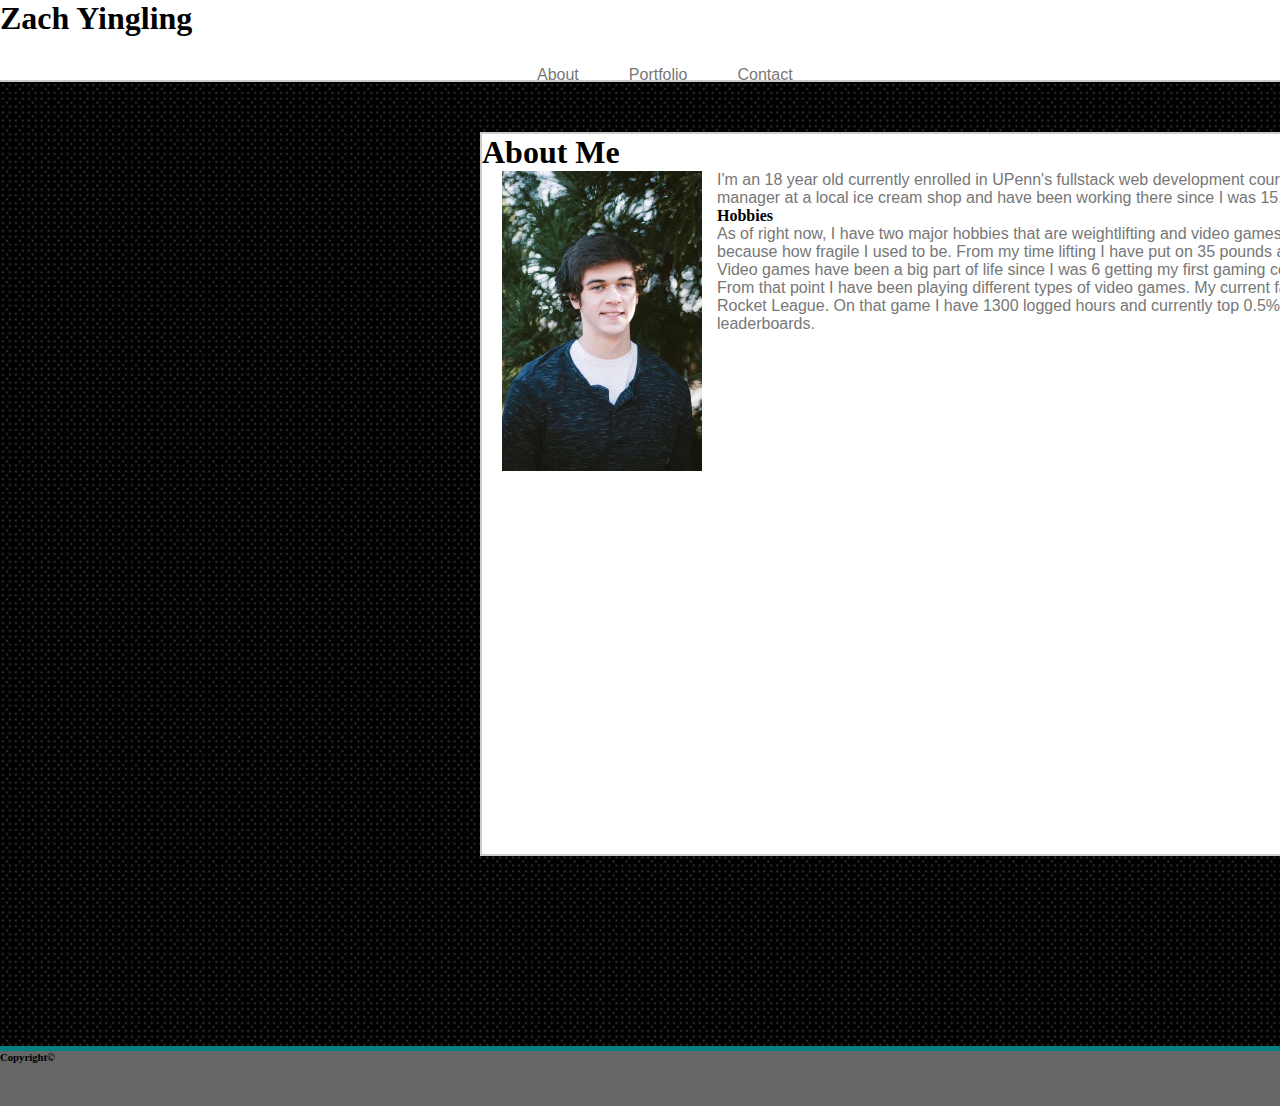
<file: index.html>
<!DOCTYPE html>
<html lang="en">
    <head>
        <title>About Me</title>
        <meta charset="UTF-8">
        <link rel="stylesheet" type="text/css" href="assets/css/style-index.css">
    </head>
    <body>
        <header>
            <h1>Zach Yingling</h1>
            <a href="#">About</a>
            <a href="portfolio.html">Portfolio</a>
            <a href="contact.html">Contact</a>   
        </header>

        <div class="content">
            <div class="main-content">
                <h1>About Me</h1>
                <img src="assets/images/portrait.jpg" alt="Picture of me">
                <p>
                    I'm an 18 year old currently enrolled in UPenn's fullstack web development course. Currently, I'm a manager at a local ice cream shop and have been working 
                    there since I was 15.
                </p>
                <h4>Hobbies</h4>
                <p>
                    As of right now, I have two major hobbies that are weightlifting and video games. I got into weightlifting because how fragile I used to be.
                     From my time lifting I have put on 35 pounds and got a lot stronger. Video games have been a big part of life since I was 6 getting my first gaming console, Playstation 2.
                     From that point I have been playing different types of video games. My current favorite game is called Rocket League. On that game I have 1300 logged hours and currently top 0.5%
                     on the ranked leaderboards.
                </p>
            </div>
        </div>

        <footer>
            <h6>Copyright&copy;</h6>
        </footer>
    </body>
</html>
</file>
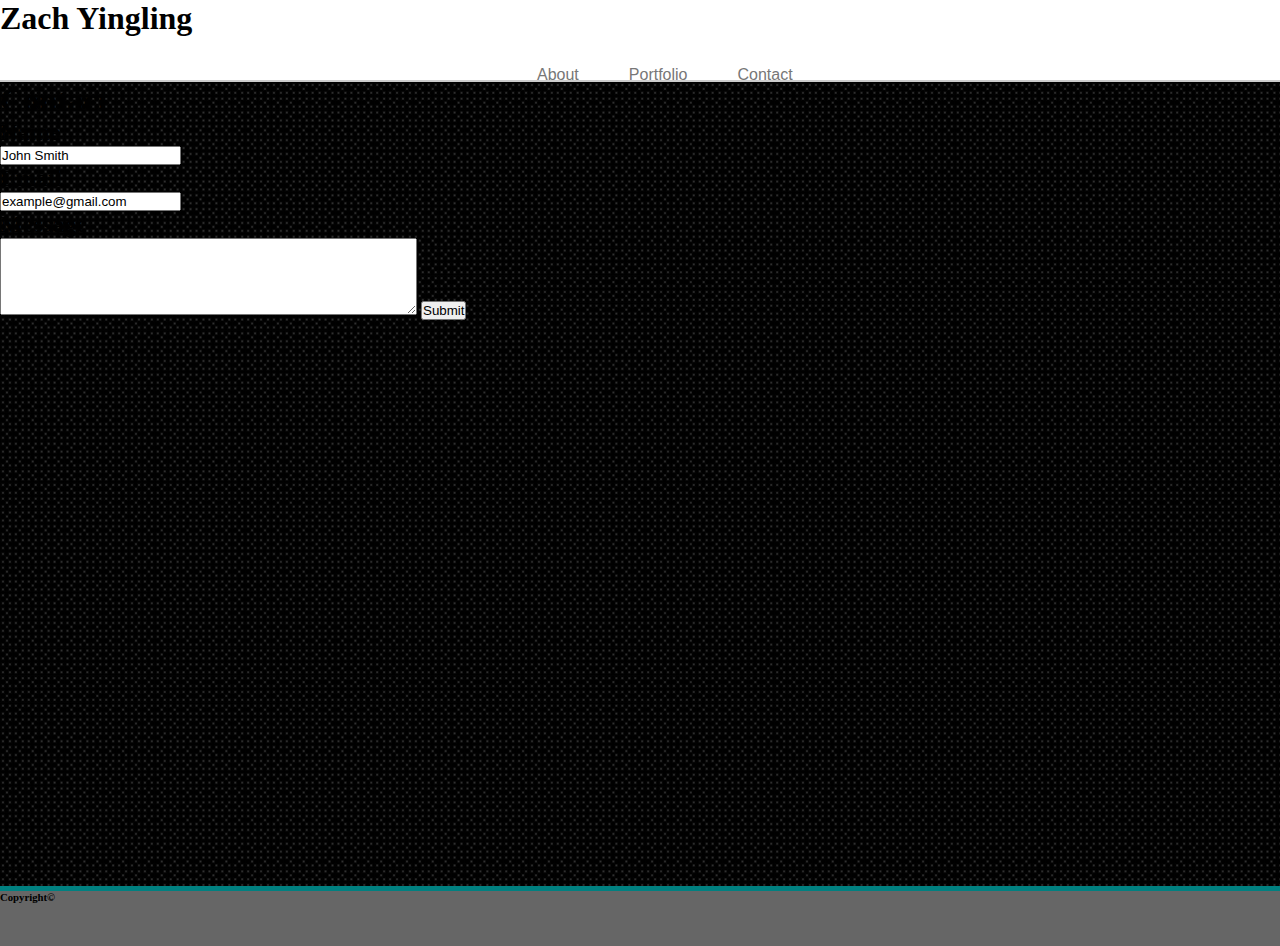
<file: contact.html>
<!DOCTYPE html>
<html lang="en">
    <head>
        <title>Contact</title>
        <meta charset="UTF-8">
        <link rel="stylesheet" type="text/css" href="assets/css/style-contact.css">
    </head>
    <body>
        <header>
            <h1>Zach Yingling</h1>
            <a href="index.html">About</a>
            <a href="portfolio.html">Portfolio</a>
            <a href="#">Contact</a>   
        </header>

        <div class="content">
            <h1>Contact</h1>
            <h2>Name</h2>
            <input type="text" name="name" value="John Smith">
            <h2>Email</h2>
            <input type="email" name="email" value="example@gmail.com">
            <h2>Message</h2>
            <textarea rows="5" cols="50"></textarea>
            <button type="submit">Submit</button>
        </div>

        <footer>
            <h6>Copyright&copy;</h6>
        </footer>
    </body>
</html>
</file>
<file: assets/css/style-index.css>
/* Main color, font, style properties */
* {
    margin: 0px;
    padding: 0px;
}

h1, h4, h6 {
    font-family: Georgia, 'Times New Roman', Times, serif;
}

p, a {
    font-family: Arial, Helvetica, sans-serif;
    color: #777777;
}

header {
    background-color: #ffffff;
    width: 100%;
    height: 80px;
}

footer {
    background-color: #666666;
}

.main-content {
    background-color: #ffffff;
    border: 2px solid #cccccc;
}


/* Header work */
#header-name {
    position: relative;
    float: left;
    color: white;
    background-color: teal;
    left: 13%;
    padding: 21px;
}

a {
    float: left;
    position: relative;
    left: 40%;
    margin-top: 29px;
    padding-right: 25px;
    padding-left: 25px;
    text-decoration: none;
    font-size: 16px;
}

#about, #portfolio {
    border-right: 1px solid #cccccc;
}

header {
    border-bottom: 2px solid #cccccc;
}


/* Main Content Work */
img {
    height: 300px;
    width: 200px;
    margin-left: 20px;
    margin-right: 15px;
    margin-bottom: 20px;
    float: left;
}

.content {
    background-image: url("../images/5-dots.png");
    position: relative;
    width: 100%;
    height: 964px;
}

.main-content {
    /* Centering info box */
    background-color: #ffffff;
    width: 960px;
    height: 720px;
    position: relative;
    top: 50px;
    left: 480px;
    margin-bottom: 200px;
}

#about-header {
    color: teal;
    padding-top: 20px;
    padding-bottom: 20px;
    border-bottom: 3px solid #cccccc;
    margin-bottom: 20px;
    margin-left: 20px;
    margin-right: 20px;
}

#bio-paragraph, #hobbies-paragraph {
    color: gray;
    text-indent: 50px;
    font-size: 24px;
}

#bio-paragraph {
    padding-top: 30px;
}

#hobbies-header {
    font-size: 50px;
    margin-left: 20px;
}

#hobbies-paragraph {
    margin-left: 20px;
}

/* Footer Work */
footer {
    height: 55px;
    border-top: 5px solid teal;
    position: absolute;
}

#copyright {
    color: lightgray;
    position: relative;
    top: calc(100% - 14px);
    left: 50%;
}

/* Extra Styling */
header, body, footer {
    width: 100%;
    /* Stops horizontal scroll bar from showing */
    overflow-x: hidden;
}
</file>
<file: assets/css/style-contact.css>
/* Main color, font, style properties */
* {
    margin: 0px;
    padding: 0px;
}

h1, h4, h6 {
    font-family: Georgia, 'Times New Roman', Times, serif;
}

p, a {
    font-family: Arial, Helvetica, sans-serif;
    color: #777777;
}

header {
    background-color: #ffffff;
    height: 80px;
}

footer {
    background-color: #666666;
}

.main-content {
    background-color: #ffffff;
    border: 2px solid #cccccc;
}


/* Header work */
#header-name {
    position: relative;
    float: left;
    color: white;
    background-color: teal;
    left: 13%;
    padding: 21px;
}

a {
    float: left;
    position: relative;
    left: 40%;
    margin-top: 29px;
    padding-right: 25px;
    padding-left: 25px;
    text-decoration: none;
    font-size: 16px;
}

#about, #portfolio {
    border-right: 1px solid #cccccc;
}

header {
    border-bottom: 2px solid #cccccc;
}


/* Main Content Work */
.content {
    background-image: url("../images/5-dots.png");
    position: relative;
    width: 100%;
    height: 804px;
}

.main-content {
    /* Centering info box */
    background-color: #ffffff;
    width: 960px;
    height: 550px;
    position: relative;
    top: 50px;
    left: 480px;
    margin-bottom: 200px;
}

#contact-header {
    color: teal;
    padding-top: 20px;
    padding-bottom: 20px;
    border-bottom: 3px solid #cccccc;
    margin-bottom: 20px;
    margin-left: 20px;
    margin-right: 20px;
}

.adjustments {
    margin-left: 20px;
}

#name-header, #name, #email-header, #email, #message-header, #text-area {
    color: grey;
}

#name, #email, #text-area {
    margin-bottom: 15px;
}

#submit {
    color: white;
    background-color: teal;
    padding: 10px 30px 10px 30px;
    font-family: Arial, Helvetica, sans-serif;
    font-size: 16px;
}

#name, #email {
    padding-right: 745px;
}

#text-area {
    padding-right: 548px;
    padding-bottom: 140px;
}


/* Footer Work */
footer {
    height: 55px;
    border-top: 5px solid teal;
    position: absolute;
}

#copyright {
    color: lightgray;
    position: relative;
    top: calc(100% - 14px);
    left: 50%;
}


/* Extra Styling */
header, body, footer {
    width: 100%;
    /* Stops horizontal scroll bar from showing */
    overflow-x: hidden;
}
</file>
